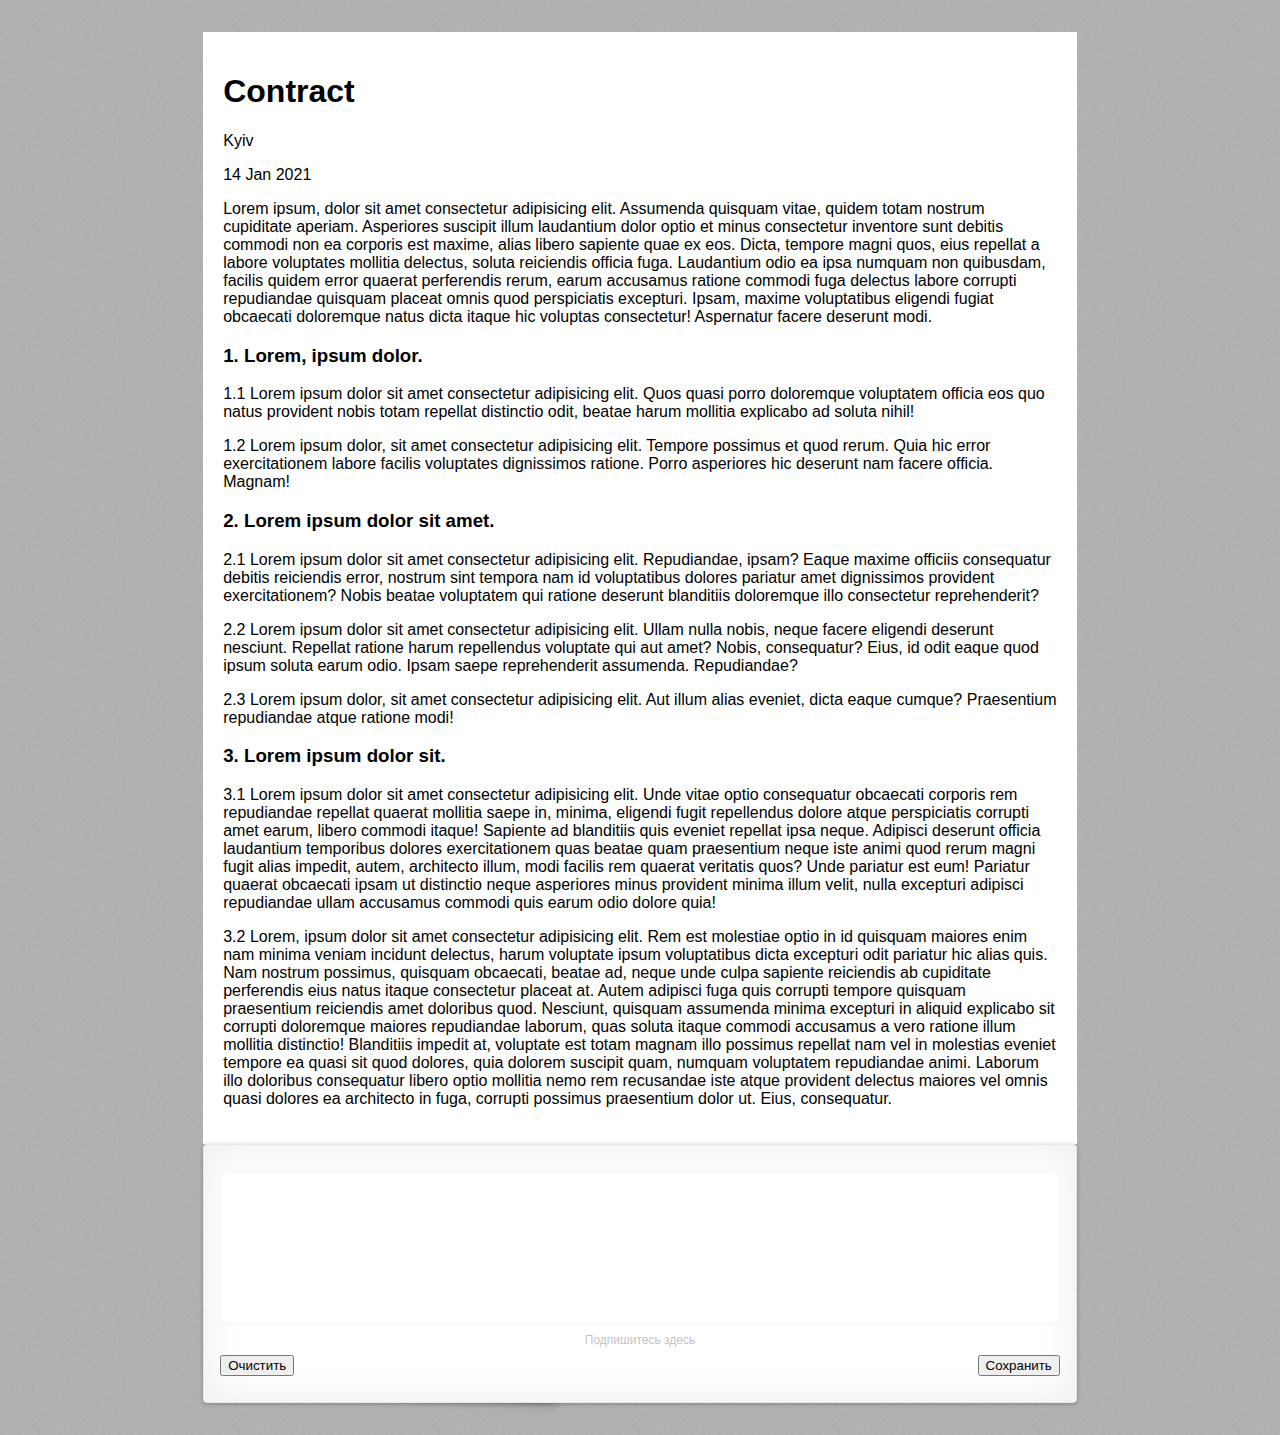
<file: index.html>
<!doctype html>
<html lang="en">
<head>
  <meta charset="utf-8">
  <title>Signature demo</title>
  <meta name="description" content="Signature demo test">

  <meta name="viewport" content="width=device-width, initial-scale=1, minimum-scale=1, maximum-scale=1, user-scalable=no">

  <meta name="apple-mobile-web-app-capable" content="yes">
  <meta name="apple-mobile-web-app-status-bar-style" content="black">

  <link rel="stylesheet" href="css/signature-pad.css">

  <!--[if IE]>
    <link rel="stylesheet" type="text/css" href="css/ie9.css">
  <![endif]-->

<!--   
  <script type="text/javascript">
    var _gaq = _gaq || [];
    _gaq.push(['_setAccount', 'UA-39365077-1']);
    _gaq.push(['_trackPageview']);

    (function() {
      var ga = document.createElement('script'); ga.type = 'text/javascript'; ga.async = true;
      ga.src = ('https:' == document.location.protocol ? 'https://ssl' : 'http://www') + '.google-analytics.com/ga.js';
      var s = document.getElementsByTagName('script')[0]; s.parentNode.insertBefore(ga, s);
    })();
  </script> -->
</head>
<body onselectstart="return false">
  <div id="contract">
    <h1>Contract</h1>
    <div class="cityData">
      <p>Kyiv</p>
      <p>14 Jan 2021</p>
    </div>
    <p>Lorem ipsum, dolor sit amet consectetur adipisicing elit. Assumenda quisquam vitae, quidem totam nostrum cupiditate aperiam. Asperiores suscipit illum laudantium dolor optio et minus consectetur inventore sunt debitis commodi non ea corporis est maxime, alias libero sapiente quae ex eos. Dicta, tempore magni quos, eius repellat a labore voluptates mollitia delectus, soluta reiciendis officia fuga. Laudantium odio ea ipsa numquam non quibusdam, facilis quidem error quaerat perferendis rerum, earum accusamus ratione commodi fuga delectus labore corrupti repudiandae quisquam placeat omnis quod perspiciatis excepturi. Ipsam, maxime voluptatibus eligendi fugiat obcaecati doloremque natus dicta itaque hic voluptas consectetur! Aspernatur facere deserunt modi.</p>
    <h3>1. Lorem, ipsum dolor.</h3>
    <p>1.1 Lorem ipsum dolor sit amet consectetur adipisicing elit. Quos quasi porro doloremque voluptatem officia eos quo natus provident nobis totam repellat distinctio odit, beatae harum mollitia explicabo ad soluta nihil!</p>
    <p>1.2 Lorem ipsum dolor, sit amet consectetur adipisicing elit. Tempore possimus et quod rerum. Quia hic error exercitationem labore facilis voluptates dignissimos ratione. Porro asperiores hic deserunt nam facere officia. Magnam!</p>
    <h3>2. Lorem ipsum dolor sit amet.</h3>
    <p>2.1 Lorem ipsum dolor sit amet consectetur adipisicing elit. Repudiandae, ipsam? Eaque maxime officiis consequatur debitis reiciendis error, nostrum sint tempora nam id voluptatibus dolores pariatur amet dignissimos provident exercitationem? Nobis beatae voluptatem qui ratione deserunt blanditiis doloremque illo consectetur reprehenderit?</p>
    <p>2.2 Lorem ipsum dolor sit amet consectetur adipisicing elit. Ullam nulla nobis, neque facere eligendi deserunt nesciunt. Repellat ratione harum repellendus voluptate qui aut amet? Nobis, consequatur? Eius, id odit eaque quod ipsum soluta earum odio. Ipsam saepe reprehenderit assumenda. Repudiandae?</p>
    <p>2.3 Lorem ipsum dolor, sit amet consectetur adipisicing elit. Aut illum alias eveniet, dicta eaque cumque? Praesentium repudiandae atque ratione modi!</p>
    <h3>3. Lorem ipsum dolor sit.</h3>
    <p>3.1 Lorem ipsum dolor sit amet consectetur adipisicing elit. Unde vitae optio consequatur obcaecati corporis rem repudiandae repellat quaerat mollitia saepe in, minima, eligendi fugit repellendus dolore atque perspiciatis corrupti amet earum, libero commodi itaque! Sapiente ad blanditiis quis eveniet repellat ipsa neque. Adipisci deserunt officia laudantium temporibus dolores exercitationem quas beatae quam praesentium neque iste animi quod rerum magni fugit alias impedit, autem, architecto illum, modi facilis rem quaerat veritatis quos? Unde pariatur est eum! Pariatur quaerat obcaecati ipsam ut distinctio neque asperiores minus provident minima illum velit, nulla excepturi adipisci repudiandae ullam accusamus commodi quis earum odio dolore quia!</p>
    <p>3.2 Lorem, ipsum dolor sit amet consectetur adipisicing elit. Rem est molestiae optio in id quisquam maiores enim nam minima veniam incidunt delectus, harum voluptate ipsum voluptatibus dicta excepturi odit pariatur hic alias quis. Nam nostrum possimus, quisquam obcaecati, beatae ad, neque unde culpa sapiente reiciendis ab cupiditate perferendis eius natus itaque consectetur placeat at. Autem adipisci fuga quis corrupti tempore quisquam praesentium reiciendis amet doloribus quod. Nesciunt, quisquam assumenda minima excepturi in aliquid explicabo sit corrupti doloremque maiores repudiandae laborum, quas soluta itaque commodi accusamus a vero ratione illum mollitia distinctio! Blanditiis impedit at, voluptate est totam magnam illo possimus repellat nam vel in molestias eveniet tempore ea quasi sit quod dolores, quia dolorem suscipit quam, numquam voluptatem repudiandae animi. Laborum illo doloribus consequatur libero optio mollitia nemo rem recusandae iste atque provident delectus maiores vel omnis quasi dolores ea architecto in fuga, corrupti possimus praesentium dolor ut. Eius, consequatur.</p>

    <div id="signatureField">

    </div>
  </div>
  <div id="signature-pad" class="signature-pad">

    <div class="signature-pad--body">
      <canvas></canvas>
    </div>
    <div class="signature-pad--footer">
      <div class="description">Подпишитесь здесь</div>

      <div class="signature-pad--actions">
        <div>
          <button type="button" class="button clear" data-action="clear">Очистить</button>
          <!-- <button type="button" class="button" data-action="change-color">Change color</button> -->
          <!-- <button type="button" class="button" data-action="undo">Назад</button> -->

        </div>
        <div>
          <!-- <button type="button" class="button save" data-action="save-png">Save as PNG</button> -->
          <button type="button" class="button save" data-action="save-jpg">Сохранить</button>
          <!-- <button type="button" class="button save" data-action="save-svg">Save as SVG</button> -->
        </div>
      </div>
    </div>
  </div>



  <script src="js/signature_pad.umd.js"></script>
  <script src="js/app.js"></script>

</body>
</html>
</file>
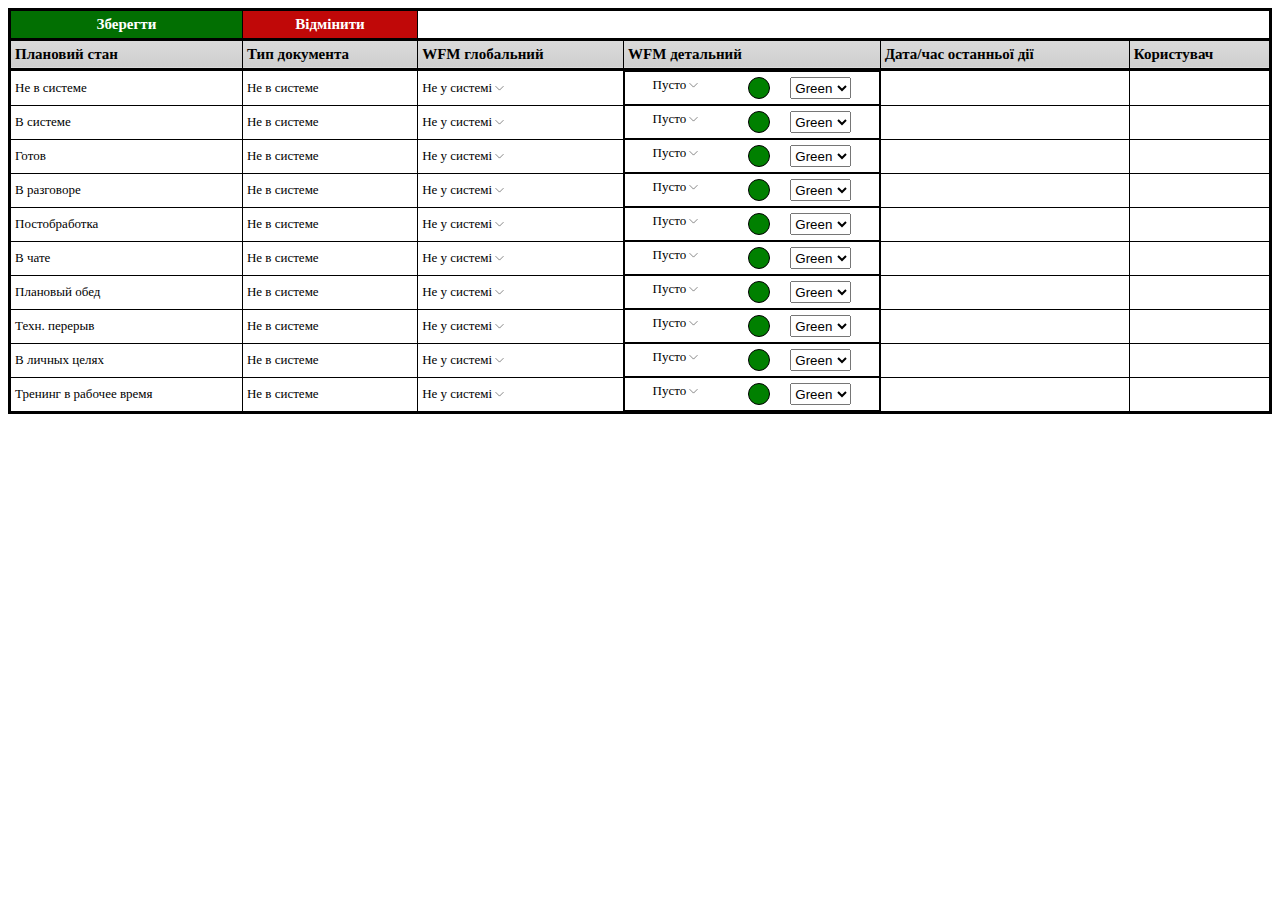
<file: second.html>
<!DOCTYPE html>
<html lang="en">
<head>
    <meta charset="UTF-8">
    <meta http-equiv="X-UA-Compatible" content="IE=edge">
    <meta name="viewport" content="width=device-width, initial-scale=1.0">
    <title>Document</title>
    <link rel="stylesheet" href="style.css">
</head>
<body>
    <table class="minimalistBlack">
        <thead>
        <tr>
            <th id="save">Зберегти</th>
            <th id="cancel">Відмінити</th>
        </tr>
        </thead>
        <thead>
        <tr>
            <th>Плановий стан</th>
            <th>Тип документа</th>
            <th>WFM глобальний</th>
            <th>WFM детальний</th>
            <th>Дата/час останньої дії</th>
            <th>Користувач</th>
        </tr>
        </thead>
        <tbody>
        <tr>
            <td>Не в системе</td>
            <td>Не в системе</td>
            <td>
                <div class="dropdown">
                    <div class="dropdown_open">
                        <a class="openDrop">Не у системі </a>
                        <img src="down-svgrepo-com.svg" onclick="changeGlobal(this)" alt="open">
                    </div>
                    <div class="dropdown_list">
                        <div>
                            <p>Не у системі</p>
                        </div>
                        <div><p onclick="changeText(this)">Робочий статус</p></div>
                        <div><p onclick="changeText(this)">Обід</p></div>
                        <div><p onclick="changeText(this)">Перерва</p></div>
                        <div><p onclick="changeText(this)">Навчання</p></div>
                        <div><p onclick="changeText(this)">Не робочий статус</p></div>

                    </div>
                </div>
            </td>
            <td class="moreWFM">

                <div class="dropdown">
                    <div class="dropdown_open">
                        <a class="openDrop">Пусто</a>
                        <img src="down-svgrepo-com.svg" onclick="changeGlobal(this)" alt="open">
                    </div>
                    <div class="dropdown_list changing_list">
                        <div class="addNew">
                            <input type="text">
                            <img src="add-svgrepo-com.svg" onclick="changeGlobal(this)" alt="add">
                        </div>
                        
                    </div>
                </div>
                <div class="more_color">
                    <div class="color"></div>
                    <select name="select" class="color_selected" onChange="changeColor();">
                        <option selected>Green</option>
                        <option>White</option>
                        <option>Yellow</option>
                        <option>Pink</option>
                        <option>Blue</option>
                        <option>Red</option>
                    </select>
                </div>
            </td>
            <td class="timeCheck"></td>
            <td class="userName"></td>
        </tr>
        <tr>
            <td>В системе</td>
            <td>Не в системе</td>
            <td>
                <div class="dropdown">
                    <div class="dropdown_open">
                        <a class="openDrop">Не у системі </a>
                        <img src="down-svgrepo-com.svg" onclick="changeGlobal(this)" alt="open">
                    </div>
                    <div class="dropdown_list">
                        <div>
                            <p>Не у системі</p>
                        </div>
                        <div><p onclick="changeText(this)">Робочий статус</p></div>
                        <div><p onclick="changeText(this)">Обід</p></div>
                        <div><p onclick="changeText(this)">Перерва</p></div>
                        <div><p onclick="changeText(this)">Навчання</p></div>
                        <div><p onclick="changeText(this)">Не робочий статус</p></div>

                    </div>
                </div>
            </td>
            <td class="moreWFM">

                <div class="dropdown">
                    <div class="dropdown_open">
                        <a class="openDrop">Пусто</a>
                        <img src="down-svgrepo-com.svg" onclick="changeGlobal(this)" alt="open">
                    </div>
                    <div class="dropdown_list changing_list">
                        <div class="addNew">
                            <input type="text">
                            <img src="add-svgrepo-com.svg" onclick="changeGlobal(this)" alt="add">
                        </div>
                        
                    </div>
                </div>
                <div class="more_color">
                    <div class="color"></div>
                    <select name="select" class="color_selected" onChange="changeColor();">
                        <option selected>Green</option>
                        <option>White</option>
                        <option>Yellow</option>
                        <option>Pink</option>
                        <option>Blue</option>
                        <option>Red</option>
                    </select>
                </div>
            </td>
            <td class="timeCheck"></td>
            <td class="userName"></td>
        </tr>
        <tr>
            <td>Готов</td>
            <td>Не в системе</td>
            <td>
                <div class="dropdown">
                    <div class="dropdown_open">
                        <a class="openDrop">Не у системі </a>
                        <img src="down-svgrepo-com.svg" onclick="changeGlobal(this)" alt="open">
                    </div>
                    <div class="dropdown_list">
                        <div>
                            <p>Не у системі</p>
                        </div>
                        <div><p onclick="changeText(this)">Робочий статус</p></div>
                        <div><p onclick="changeText(this)">Обід</p></div>
                        <div><p onclick="changeText(this)">Перерва</p></div>
                        <div><p onclick="changeText(this)">Навчання</p></div>
                        <div><p onclick="changeText(this)">Не робочий статус</p></div>

                    </div>
                </div>
            </td>
            <td class="moreWFM">

                <div class="dropdown">
                    <div class="dropdown_open">
                        <a class="openDrop">Пусто</a>
                        <img src="down-svgrepo-com.svg" onclick="changeGlobal(this)" alt="open">
                    </div>
                    <div class="dropdown_list changing_list">
                        <div class="addNew">
                            <input type="text">
                            <img src="add-svgrepo-com.svg" onclick="changeGlobal(this)" alt="add">
                        </div>
                        
                    </div>
                </div>
                <div class="more_color">
                    <div class="color"></div>
                    <select name="select" class="color_selected" onChange="changeColor();">
                        <option selected>Green</option>
                        <option>White</option>
                        <option>Yellow</option>
                        <option>Pink</option>
                        <option>Blue</option>
                        <option>Red</option>
                    </select>
                </div>
            </td>
            <td class="timeCheck"></td>
            <td class="userName"></td>
        </tr>
        <tr>
            <td>В разговоре</td>
            <td>Не в системе</td>
            <td>
                <div class="dropdown">
                    <div class="dropdown_open">
                        <a class="openDrop">Не у системі </a>
                        <img src="down-svgrepo-com.svg" onclick="changeGlobal(this)" alt="open">
                    </div>
                    <div class="dropdown_list">
                        <div>
                            <p>Не у системі</p>
                        </div>
                        <div><p onclick="changeText(this)">Робочий статус</p></div>
                        <div><p onclick="changeText(this)">Обід</p></div>
                        <div><p onclick="changeText(this)">Перерва</p></div>
                        <div><p onclick="changeText(this)">Навчання</p></div>
                        <div><p onclick="changeText(this)">Не робочий статус</p></div>

                    </div>
                </div>
            </td>
            <td class="moreWFM">

                <div class="dropdown">
                    <div class="dropdown_open">
                        <a class="openDrop">Пусто</a>
                        <img src="down-svgrepo-com.svg" onclick="changeGlobal(this)" alt="open">
                    </div>
                    <div class="dropdown_list changing_list">
                        <div class="addNew">
                            <input type="text">
                            <img src="add-svgrepo-com.svg" onclick="changeGlobal(this)" alt="add">
                        </div>
                        
                    </div>
                </div>
                <div class="more_color">
                    <div class="color"></div>
                    <select name="select" class="color_selected" onChange="changeColor();">
                        <option selected>Green</option>
                        <option>White</option>
                        <option>Yellow</option>
                        <option>Pink</option>
                        <option>Blue</option>
                        <option>Red</option>
                    </select>
                </div>
            </td>
            <td class="timeCheck"></td>
            <td class="userName"></td>
        </tr>
        <tr>
            <td>Постобработка</td>
            <td>Не в системе</td>
            <td>
                <div class="dropdown">
                    <div class="dropdown_open">
                        <a class="openDrop">Не у системі </a>
                        <img src="down-svgrepo-com.svg" onclick="changeGlobal(this)" alt="open">
                    </div>
                    <div class="dropdown_list">
                        <div>
                            <p>Не у системі</p>
                        </div>
                        <div><p onclick="changeText(this)">Робочий статус</p></div>
                        <div><p onclick="changeText(this)">Обід</p></div>
                        <div><p onclick="changeText(this)">Перерва</p></div>
                        <div><p onclick="changeText(this)">Навчання</p></div>
                        <div><p onclick="changeText(this)">Не робочий статус</p></div>

                    </div>
                </div>
            </td>
            <td class="moreWFM">

                <div class="dropdown">
                    <div class="dropdown_open">
                        <a class="openDrop">Пусто</a>
                        <img src="down-svgrepo-com.svg" onclick="changeGlobal(this)" alt="open">
                    </div>
                    <div class="dropdown_list changing_list">
                        <div class="addNew">
                            <input type="text">
                            <img src="add-svgrepo-com.svg" onclick="changeGlobal(this)" alt="add">
                        </div>
                        
                    </div>
                </div>
                <div class="more_color">
                    <div class="color"></div>
                    <select name="select" class="color_selected" onChange="changeColor();">
                        <option selected>Green</option>
                        <option>White</option>
                        <option>Yellow</option>
                        <option>Pink</option>
                        <option>Blue</option>
                        <option>Red</option>
                    </select>
                </div>
            </td>
            <td class="timeCheck"></td>
            <td class="userName"></td>
        </tr>
        <tr>
            <td>В чате</td>
            <td>Не в системе</td>
            <td>
                <div class="dropdown">
                    <div class="dropdown_open">
                        <a class="openDrop">Не у системі </a>
                        <img src="down-svgrepo-com.svg" onclick="changeGlobal(this)" alt="open">
                    </div>
                    <div class="dropdown_list">
                        <div>
                            <p>Не у системі</p>
                        </div>
                        <div><p onclick="changeText(this)">Робочий статус</p></div>
                        <div><p onclick="changeText(this)">Обід</p></div>
                        <div><p onclick="changeText(this)">Перерва</p></div>
                        <div><p onclick="changeText(this)">Навчання</p></div>
                        <div><p onclick="changeText(this)">Не робочий статус</p></div>

                    </div>
                </div>
            </td>
            <td class="moreWFM">

                <div class="dropdown">
                    <div class="dropdown_open">
                        <a class="openDrop">Пусто</a>
                        <img src="down-svgrepo-com.svg" onclick="changeGlobal(this)" alt="open">
                    </div>
                    <div class="dropdown_list changing_list">
                        <div class="addNew">
                            <input type="text">
                            <img src="add-svgrepo-com.svg" onclick="changeGlobal(this)" alt="add">
                        </div>
                        
                    </div>
                </div>
                <div class="more_color">
                    <div class="color"></div>
                    <select name="select" class="color_selected" onChange="changeColor();">
                        <option selected>Green</option>
                        <option>White</option>
                        <option>Yellow</option>
                        <option>Pink</option>
                        <option>Blue</option>
                        <option>Red</option>
                    </select>
                </div>
            </td>
            <td class="timeCheck"></td>
            <td class="userName"></td>
        </tr>
        <tr>
            <td>Плановый обед</td>
            <td>Не в системе</td>
            <td>
                <div class="dropdown">
                    <div class="dropdown_open">
                        <a class="openDrop">Не у системі </a>
                        <img src="down-svgrepo-com.svg" onclick="changeGlobal(this)" alt="open">
                    </div>
                    <div class="dropdown_list">
                        <div>
                            <p>Не у системі</p>
                        </div>
                        <div><p onclick="changeText(this)">Робочий статус</p></div>
                        <div><p onclick="changeText(this)">Обід</p></div>
                        <div><p onclick="changeText(this)">Перерва</p></div>
                        <div><p onclick="changeText(this)">Навчання</p></div>
                        <div><p onclick="changeText(this)">Не робочий статус</p></div>

                    </div>
                </div>
            </td>
            <td class="moreWFM">

                <div class="dropdown">
                    <div class="dropdown_open">
                        <a class="openDrop">Пусто</a>
                        <img src="down-svgrepo-com.svg" onclick="changeGlobal(this)" alt="open">
                    </div>
                    <div class="dropdown_list changing_list">
                        <div class="addNew">
                            <input type="text">
                            <img src="add-svgrepo-com.svg" onclick="changeGlobal(this)" alt="add">
                        </div>
                        
                    </div>
                </div>
                <div class="more_color">
                    <div class="color"></div>
                    <select name="select" class="color_selected" onChange="changeColor();">
                        <option selected>Green</option>
                        <option>White</option>
                        <option>Yellow</option>
                        <option>Pink</option>
                        <option>Blue</option>
                        <option>Red</option>
                    </select>
                </div>
            </td>
            <td class="timeCheck"></td>
            <td class="userName"></td>
        </tr>
        <tr>
            <td>Техн. перерыв </td>
            <td>Не в системе</td>
            <td>
                <div class="dropdown">
                    <div class="dropdown_open">
                        <a class="openDrop">Не у системі </a>
                        <img src="down-svgrepo-com.svg" onclick="changeGlobal(this)" alt="open">
                    </div>
                    <div class="dropdown_list">
                        <div>
                            <p>Не у системі</p>
                        </div>
                        <div><p onclick="changeText(this)">Робочий статус</p></div>
                        <div><p onclick="changeText(this)">Обід</p></div>
                        <div><p onclick="changeText(this)">Перерва</p></div>
                        <div><p onclick="changeText(this)">Навчання</p></div>
                        <div><p onclick="changeText(this)">Не робочий статус</p></div>

                    </div>
                </div>
            </td>
            <td class="moreWFM">

                <div class="dropdown">
                    <div class="dropdown_open">
                        <a class="openDrop">Пусто</a>
                        <img src="down-svgrepo-com.svg" onclick="changeGlobal(this)" alt="open">
                    </div>
                    <div class="dropdown_list changing_list">
                        <div class="addNew">
                            <input type="text">
                            <img src="add-svgrepo-com.svg" onclick="changeGlobal(this)" alt="add">
                        </div>
                        
                    </div>
                </div>
                <div class="more_color">
                    <div class="color"></div>
                    <select name="select" class="color_selected" onChange="changeColor();">
                        <option selected>Green</option>
                        <option>White</option>
                        <option>Yellow</option>
                        <option>Pink</option>
                        <option>Blue</option>
                        <option>Red</option>
                    </select>
                </div>
            </td>
            <td class="timeCheck"></td>
            <td class="userName"></td>
        </tr>
        <tr>
            <td>В личных целях </td>
            <td>Не в системе</td>
            <td>
                <div class="dropdown">
                    <div class="dropdown_open">
                        <a class="openDrop">Не у системі </a>
                        <img src="down-svgrepo-com.svg" onclick="changeGlobal(this)" alt="open">
                    </div>
                    <div class="dropdown_list">
                        <div>
                            <p>Не у системі</p>
                        </div>
                        <div><p onclick="changeText(this)">Робочий статус</p></div>
                        <div><p onclick="changeText(this)">Обід</p></div>
                        <div><p onclick="changeText(this)">Перерва</p></div>
                        <div><p onclick="changeText(this)">Навчання</p></div>
                        <div><p onclick="changeText(this)">Не робочий статус</p></div>

                    </div>
                </div>
            </td>
            <td class="moreWFM">

                <div class="dropdown">
                    <div class="dropdown_open">
                        <a class="openDrop">Пусто</a>
                        <img src="down-svgrepo-com.svg" onclick="changeGlobal(this)" alt="open">
                    </div>
                    <div class="dropdown_list changing_list">
                        <div class="addNew">
                            <input type="text">
                            <img src="add-svgrepo-com.svg" onclick="changeGlobal(this)" alt="add">
                        </div>
                        
                    </div>
                </div>
                <div class="more_color">
                    <div class="color"></div>
                    <select name="select" class="color_selected" onChange="changeColor();">
                        <option selected>Green</option>
                        <option>White</option>
                        <option>Yellow</option>
                        <option>Pink</option>
                        <option>Blue</option>
                        <option>Red</option>
                    </select>
                </div>
            </td>
            <td class="timeCheck"></td>
            <td class="userName"></td>
        </tr>
        <tr>
            <td>Тренинг в рабочее время</td>
            <td>Не в системе</td>
            <td>
                <div class="dropdown">
                    <div class="dropdown_open">
                        <a class="openDrop">Не у системі </a>
                        <img src="down-svgrepo-com.svg" onclick="changeGlobal(this)" alt="open">
                    </div>
                    <div class="dropdown_list">
                        <div>
                            <p>Не у системі</p>
                        </div>
                        <div><p onclick="changeText(this)">Робочий статус</p></div>
                        <div><p onclick="changeText(this)">Обід</p></div>
                        <div><p onclick="changeText(this)">Перерва</p></div>
                        <div><p onclick="changeText(this)">Навчання</p></div>
                        <div><p onclick="changeText(this)">Не робочий статус</p></div>

                    </div>
                </div>
            </td>
            <td class="moreWFM">

                <div class="dropdown">
                    <div class="dropdown_open">
                        <a class="openDrop">Пусто</a>
                        <img src="down-svgrepo-com.svg" onclick="changeGlobal(this)" alt="open">
                    </div>
                    <div class="dropdown_list changing_list">
                        <div class="addNew">
                            <input type="text">
                            <img src="add-svgrepo-com.svg" onclick="changeGlobal(this)" alt="add">
                        </div>
                        
                    </div>
                </div>
                <div class="more_color">
                    <div class="color"></div>
                    <select name="select" class="color_selected" onChange="changeColor();">
                        <option selected>Green</option>
                        <option>White</option>
                        <option>Yellow</option>
                        <option>Pink</option>
                        <option>Blue</option>
                        <option>Red</option>
                    </select>
                </div>
            </td>
            <td class="timeCheck"></td>
            <td class="userName"></td>
        </tr>
        </tbody>
        </table>
        
        <script src="main.js"></script>
</body>
</html>
</file>
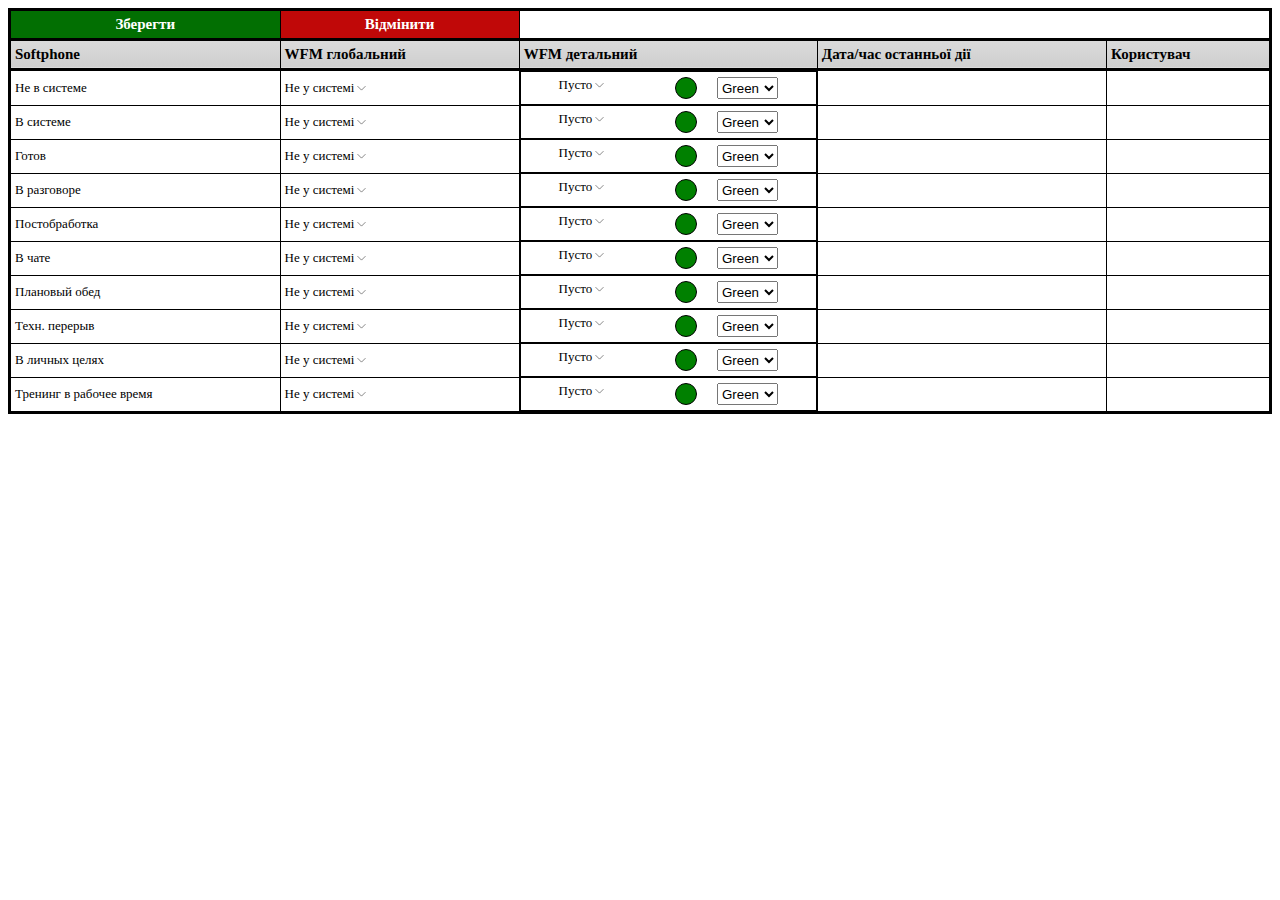
<file: third.html>
<!DOCTYPE html>
<html lang="en">
<head>
    <meta charset="UTF-8">
    <meta http-equiv="X-UA-Compatible" content="IE=edge">
    <meta name="viewport" content="width=device-width, initial-scale=1.0">
    <title>Document</title>
    <link rel="stylesheet" href="style.css">
</head>
<body>
    <table class="minimalistBlack">
        <thead>
        <tr>
            <th id="save">Зберегти</th>
            <th id="cancel">Відмінити</th>
        </tr>
        </thead>
        <thead>
        <tr>
            <th>Softphone</th>
            <th>WFM глобальний</th>
            <th>WFM детальний</th>
            <th>Дата/час останньої дії</th>
            <th>Користувач</th>
        </tr>
        </thead>
        <tbody>
        <tr>
            <td>Не в системе</td>
            <td>
                <div class="dropdown">
                    <div class="dropdown_open">
                        <a class="openDrop">Не у системі </a>
                        <img src="down-svgrepo-com.svg" onclick="changeGlobal(this)" alt="open">
                    </div>
                    <div class="dropdown_list">
                        <div>
                            <p>Не у системі</p>
                        </div>
                        <div><p onclick="changeText(this)">Робочий статус</p></div>
                        <div><p onclick="changeText(this)">Обід</p></div>
                        <div><p onclick="changeText(this)">Перерва</p></div>
                        <div><p onclick="changeText(this)">Навчання</p></div>
                        <div><p onclick="changeText(this)">Не робочий статус</p></div>

                    </div>
                </div>
            </td>
            <td class="moreWFM">

                <div class="dropdown">
                    <div class="dropdown_open">
                        <a class="openDrop">Пусто</a>
                        <img src="down-svgrepo-com.svg" onclick="changeGlobal(this)" alt="open">
                    </div>
                    <div class="dropdown_list changing_list">
                        <div class="addNew">
                            <input type="text">
                            <img src="add-svgrepo-com.svg" onclick="changeGlobal(this)" alt="add">
                        </div>
                        
                    </div>
                </div>
                <div class="more_color">
                    <div class="color"></div>
                    <select name="select" class="color_selected" onChange="changeColor();">
                        <option selected>Green</option>
                        <option>White</option>
                        <option>Yellow</option>
                        <option>Pink</option>
                        <option>Blue</option>
                        <option>Red</option>
                    </select>
                </div>
            </td>
            <td class="timeCheck"></td>
            <td class="userName"></td>
        </tr>
        <tr>
            <td>В системе</td>
            <td>
                <div class="dropdown">
                    <div class="dropdown_open">
                        <a class="openDrop">Не у системі </a>
                        <img src="down-svgrepo-com.svg" onclick="changeGlobal(this)" alt="open">
                    </div>
                    <div class="dropdown_list">
                        <div>
                            <p>Не у системі</p>
                        </div>
                        <div><p onclick="changeText(this)">Робочий статус</p></div>
                        <div><p onclick="changeText(this)">Обід</p></div>
                        <div><p onclick="changeText(this)">Перерва</p></div>
                        <div><p onclick="changeText(this)">Навчання</p></div>
                        <div><p onclick="changeText(this)">Не робочий статус</p></div>

                    </div>
                </div>
            </td>
            <td class="moreWFM">

                <div class="dropdown">
                    <div class="dropdown_open">
                        <a class="openDrop">Пусто</a>
                        <img src="down-svgrepo-com.svg" onclick="changeGlobal(this)" alt="open">
                    </div>
                    <div class="dropdown_list changing_list">
                        <div class="addNew">
                            <input type="text">
                            <img src="add-svgrepo-com.svg" onclick="changeGlobal(this)" alt="add">
                        </div>
                        
                    </div>
                </div>
                <div class="more_color">
                    <div class="color"></div>
                    <select name="select" class="color_selected" onChange="changeColor();">
                        <option selected>Green</option>
                        <option>White</option>
                        <option>Yellow</option>
                        <option>Pink</option>
                        <option>Blue</option>
                        <option>Red</option>
                    </select>
                </div>
            </td>
            <td class="timeCheck"></td>
            <td class="userName"></td>
        </tr>
        <tr>
            <td>Готов</td>
            <td>
                <div class="dropdown">
                    <div class="dropdown_open">
                        <a class="openDrop">Не у системі </a>
                        <img src="down-svgrepo-com.svg" onclick="changeGlobal(this)" alt="open">
                    </div>
                    <div class="dropdown_list">
                        <div>
                            <p>Не у системі</p>
                        </div>
                        <div><p onclick="changeText(this)">Робочий статус</p></div>
                        <div><p onclick="changeText(this)">Обід</p></div>
                        <div><p onclick="changeText(this)">Перерва</p></div>
                        <div><p onclick="changeText(this)">Навчання</p></div>
                        <div><p onclick="changeText(this)">Не робочий статус</p></div>

                    </div>
                </div>
            </td>
            <td class="moreWFM">

                <div class="dropdown">
                    <div class="dropdown_open">
                        <a class="openDrop">Пусто</a>
                        <img src="down-svgrepo-com.svg" onclick="changeGlobal(this)" alt="open">
                    </div>
                    <div class="dropdown_list changing_list">
                        <div class="addNew">
                            <input type="text">
                            <img src="add-svgrepo-com.svg" onclick="changeGlobal(this)" alt="add">
                        </div>
                        
                    </div>
                </div>
                <div class="more_color">
                    <div class="color"></div>
                    <select name="select" class="color_selected" onChange="changeColor();">
                        <option selected>Green</option>
                        <option>White</option>
                        <option>Yellow</option>
                        <option>Pink</option>
                        <option>Blue</option>
                        <option>Red</option>
                    </select>
                </div>
            </td>
            <td class="timeCheck"></td>
            <td class="userName"></td>
        </tr>
        <tr>
            <td>В разговоре</td>
            <td>
                <div class="dropdown">
                    <div class="dropdown_open">
                        <a class="openDrop">Не у системі </a>
                        <img src="down-svgrepo-com.svg" onclick="changeGlobal(this)" alt="open">
                    </div>
                    <div class="dropdown_list">
                        <div>
                            <p>Не у системі</p>
                        </div>
                        <div><p onclick="changeText(this)">Робочий статус</p></div>
                        <div><p onclick="changeText(this)">Обід</p></div>
                        <div><p onclick="changeText(this)">Перерва</p></div>
                        <div><p onclick="changeText(this)">Навчання</p></div>
                        <div><p onclick="changeText(this)">Не робочий статус</p></div>

                    </div>
                </div>
            </td>
            <td class="moreWFM">

                <div class="dropdown">
                    <div class="dropdown_open">
                        <a class="openDrop">Пусто</a>
                        <img src="down-svgrepo-com.svg" onclick="changeGlobal(this)" alt="open">
                    </div>
                    <div class="dropdown_list changing_list">
                        <div class="addNew">
                            <input type="text">
                            <img src="add-svgrepo-com.svg" onclick="changeGlobal(this)" alt="add">
                        </div>
                        
                    </div>
                </div>
                <div class="more_color">
                    <div class="color"></div>
                    <select name="select" class="color_selected" onChange="changeColor();">
                        <option selected>Green</option>
                        <option>White</option>
                        <option>Yellow</option>
                        <option>Pink</option>
                        <option>Blue</option>
                        <option>Red</option>
                    </select>
                </div>
            </td>
            <td class="timeCheck"></td>
            <td class="userName"></td>
        </tr>
        <tr>
            <td>Постобработка</td>
            <td>
                <div class="dropdown">
                    <div class="dropdown_open">
                        <a class="openDrop">Не у системі </a>
                        <img src="down-svgrepo-com.svg" onclick="changeGlobal(this)" alt="open">
                    </div>
                    <div class="dropdown_list">
                        <div>
                            <p>Не у системі</p>
                        </div>
                        <div><p onclick="changeText(this)">Робочий статус</p></div>
                        <div><p onclick="changeText(this)">Обід</p></div>
                        <div><p onclick="changeText(this)">Перерва</p></div>
                        <div><p onclick="changeText(this)">Навчання</p></div>
                        <div><p onclick="changeText(this)">Не робочий статус</p></div>

                    </div>
                </div>
            </td>
            <td class="moreWFM">

                <div class="dropdown">
                    <div class="dropdown_open">
                        <a class="openDrop">Пусто</a>
                        <img src="down-svgrepo-com.svg" onclick="changeGlobal(this)" alt="open">
                    </div>
                    <div class="dropdown_list changing_list">
                        <div class="addNew">
                            <input type="text">
                            <img src="add-svgrepo-com.svg" onclick="changeGlobal(this)" alt="add">
                        </div>
                        
                    </div>
                </div>
                <div class="more_color">
                    <div class="color"></div>
                    <select name="select" class="color_selected" onChange="changeColor();">
                        <option selected>Green</option>
                        <option>White</option>
                        <option>Yellow</option>
                        <option>Pink</option>
                        <option>Blue</option>
                        <option>Red</option>
                    </select>
                </div>
            </td>
            <td class="timeCheck"></td>
            <td class="userName"></td>
        </tr>
        <tr>
            <td>В чате</td>
            <td>
                <div class="dropdown">
                    <div class="dropdown_open">
                        <a class="openDrop">Не у системі </a>
                        <img src="down-svgrepo-com.svg" onclick="changeGlobal(this)" alt="open">
                    </div>
                    <div class="dropdown_list">
                        <div>
                            <p>Не у системі</p>
                        </div>
                        <div><p onclick="changeText(this)">Робочий статус</p></div>
                        <div><p onclick="changeText(this)">Обід</p></div>
                        <div><p onclick="changeText(this)">Перерва</p></div>
                        <div><p onclick="changeText(this)">Навчання</p></div>
                        <div><p onclick="changeText(this)">Не робочий статус</p></div>

                    </div>
                </div>
            </td>
            <td class="moreWFM">

                <div class="dropdown">
                    <div class="dropdown_open">
                        <a class="openDrop">Пусто</a>
                        <img src="down-svgrepo-com.svg" onclick="changeGlobal(this)" alt="open">
                    </div>
                    <div class="dropdown_list changing_list">
                        <div class="addNew">
                            <input type="text">
                            <img src="add-svgrepo-com.svg" onclick="changeGlobal(this)" alt="add">
                        </div>
                        
                    </div>
                </div>
                <div class="more_color">
                    <div class="color"></div>
                    <select name="select" class="color_selected" onChange="changeColor();">
                        <option selected>Green</option>
                        <option>White</option>
                        <option>Yellow</option>
                        <option>Pink</option>
                        <option>Blue</option>
                        <option>Red</option>
                    </select>
                </div>
            </td>
            <td class="timeCheck"></td>
            <td class="userName"></td>
        </tr>
        <tr>
            <td>Плановый обед</td>
            <td>
                <div class="dropdown">
                    <div class="dropdown_open">
                        <a class="openDrop">Не у системі </a>
                        <img src="down-svgrepo-com.svg" onclick="changeGlobal(this)" alt="open">
                    </div>
                    <div class="dropdown_list">
                        <div>
                            <p>Не у системі</p>
                        </div>
                        <div><p onclick="changeText(this)">Робочий статус</p></div>
                        <div><p onclick="changeText(this)">Обід</p></div>
                        <div><p onclick="changeText(this)">Перерва</p></div>
                        <div><p onclick="changeText(this)">Навчання</p></div>
                        <div><p onclick="changeText(this)">Не робочий статус</p></div>

                    </div>
                </div>
            </td>
            <td class="moreWFM">

                <div class="dropdown">
                    <div class="dropdown_open">
                        <a class="openDrop">Пусто</a>
                        <img src="down-svgrepo-com.svg" onclick="changeGlobal(this)" alt="open">
                    </div>
                    <div class="dropdown_list changing_list">
                        <div class="addNew">
                            <input type="text">
                            <img src="add-svgrepo-com.svg" onclick="changeGlobal(this)" alt="add">
                        </div>
                        
                    </div>
                </div>
                <div class="more_color">
                    <div class="color"></div>
                    <select name="select" class="color_selected" onChange="changeColor();">
                        <option selected>Green</option>
                        <option>White</option>
                        <option>Yellow</option>
                        <option>Pink</option>
                        <option>Blue</option>
                        <option>Red</option>
                    </select>
                </div>
            </td>
            <td class="timeCheck"></td>
            <td class="userName"></td>
        </tr>
        <tr>
            <td>Техн. перерыв </td>
            <td>
                <div class="dropdown">
                    <div class="dropdown_open">
                        <a class="openDrop">Не у системі </a>
                        <img src="down-svgrepo-com.svg" onclick="changeGlobal(this)" alt="open">
                    </div>
                    <div class="dropdown_list">
                        <div>
                            <p>Не у системі</p>
                        </div>
                        <div><p onclick="changeText(this)">Робочий статус</p></div>
                        <div><p onclick="changeText(this)">Обід</p></div>
                        <div><p onclick="changeText(this)">Перерва</p></div>
                        <div><p onclick="changeText(this)">Навчання</p></div>
                        <div><p onclick="changeText(this)">Не робочий статус</p></div>

                    </div>
                </div>
            </td>
            <td class="moreWFM">

                <div class="dropdown">
                    <div class="dropdown_open">
                        <a class="openDrop">Пусто</a>
                        <img src="down-svgrepo-com.svg" onclick="changeGlobal(this)" alt="open">
                    </div>
                    <div class="dropdown_list changing_list">
                        <div class="addNew">
                            <input type="text">
                            <img src="add-svgrepo-com.svg" onclick="changeGlobal(this)" alt="add">
                        </div>
                        
                    </div>
                </div>
                <div class="more_color">
                    <div class="color"></div>
                    <select name="select" class="color_selected" onChange="changeColor();">
                        <option selected>Green</option>
                        <option>White</option>
                        <option>Yellow</option>
                        <option>Pink</option>
                        <option>Blue</option>
                        <option>Red</option>
                    </select>
                </div>
            </td>
            <td class="timeCheck"></td>
            <td class="userName"></td>
        </tr>
        <tr>
            <td>В личных целях </td>
            <td>
                <div class="dropdown">
                    <div class="dropdown_open">
                        <a class="openDrop">Не у системі </a>
                        <img src="down-svgrepo-com.svg" onclick="changeGlobal(this)" alt="open">
                    </div>
                    <div class="dropdown_list">
                        <div>
                            <p>Не у системі</p>
                        </div>
                        <div><p onclick="changeText(this)">Робочий статус</p></div>
                        <div><p onclick="changeText(this)">Обід</p></div>
                        <div><p onclick="changeText(this)">Перерва</p></div>
                        <div><p onclick="changeText(this)">Навчання</p></div>
                        <div><p onclick="changeText(this)">Не робочий статус</p></div>

                    </div>
                </div>
            </td>
            <td class="moreWFM">

                <div class="dropdown">
                    <div class="dropdown_open">
                        <a class="openDrop">Пусто</a>
                        <img src="down-svgrepo-com.svg" onclick="changeGlobal(this)" alt="open">
                    </div>
                    <div class="dropdown_list changing_list">
                        <div class="addNew">
                            <input type="text">
                            <img src="add-svgrepo-com.svg" onclick="changeGlobal(this)" alt="add">
                        </div>
                        
                    </div>
                </div>
                <div class="more_color">
                    <div class="color"></div>
                    <select name="select" class="color_selected" onChange="changeColor();">
                        <option selected>Green</option>
                        <option>White</option>
                        <option>Yellow</option>
                        <option>Pink</option>
                        <option>Blue</option>
                        <option>Red</option>
                    </select>
                </div>
            </td>
            <td class="timeCheck"></td>
            <td class="userName"></td>
        </tr>
        <tr>
            <td>Тренинг в рабочее время</td>
            <td>
                <div class="dropdown">
                    <div class="dropdown_open">
                        <a class="openDrop">Не у системі </a>
                        <img src="down-svgrepo-com.svg" onclick="changeGlobal(this)" alt="open">
                    </div>
                    <div class="dropdown_list">
                        <div>
                            <p>Не у системі</p>
                        </div>
                        <div><p onclick="changeText(this)">Робочий статус</p></div>
                        <div><p onclick="changeText(this)">Обід</p></div>
                        <div><p onclick="changeText(this)">Перерва</p></div>
                        <div><p onclick="changeText(this)">Навчання</p></div>
                        <div><p onclick="changeText(this)">Не робочий статус</p></div>

                    </div>
                </div>
            </td>
            <td class="moreWFM">

                <div class="dropdown">
                    <div class="dropdown_open">
                        <a class="openDrop">Пусто</a>
                        <img src="down-svgrepo-com.svg" onclick="changeGlobal(this)" alt="open">
                    </div>
                    <div class="dropdown_list changing_list">
                        <div class="addNew">
                            <input type="text">
                            <img src="add-svgrepo-com.svg" onclick="changeGlobal(this)" alt="add">
                        </div>
                        
                    </div>
                </div>
                <div class="more_color">
                    <div class="color"></div>
                    <select name="select" class="color_selected" onChange="changeColor();">
                        <option selected>Green</option>
                        <option>White</option>
                        <option>Yellow</option>
                        <option>Pink</option>
                        <option>Blue</option>
                        <option>Red</option>
                    </select>
                </div>
            </td>
            <td class="timeCheck"></td>
            <td class="userName"></td>
        </tr>
        </tbody>
        </table>
        
        <script src="main.js"></script>
</body>
</html>
</file>
<file: css/signature-pad.css>
*,
*::before,
*::after {
  box-sizing: border-box;
}

body {
  display: -webkit-box;
  display: -ms-flexbox;
  display: flex;
  flex-direction: column;
  -webkit-box-pack: center;
      -ms-flex-pack: center;
          justify-content: center;
  -webkit-box-align: center;
      -ms-flex-align: center;
          align-items: center;
  height: auto;
  width: 100%;
  -webkit-user-select: none;
     -moz-user-select: none;
      -ms-user-select: none;
          user-select: none;
  margin: 0;
  padding: 32px 16px;
  background: url("[data-uri]") repeat scroll center center #b3b3b3;
  font-family: Helvetica, Sans-Serif;
}

.signature-pad {
  /* position: relative; */
  display: -webkit-box;
  display: -ms-flexbox;
  display: flex;
  -webkit-box-orient: vertical;
  -webkit-box-direction: normal;
      -ms-flex-direction: column;
          flex-direction: column;
  font-size: 10px;
  width: 70%;
  height: 100%;
  /* max-width: 700px; */
  max-height: 460px;
  border: 1px solid #e8e8e8;
  background-color: #fff;
  box-shadow: 0 1px 4px rgba(0, 0, 0, 0.27), 0 0 40px rgba(0, 0, 0, 0.08) inset;
  border-radius: 4px;
  padding: 16px;
}

.signature-pad::before,
.signature-pad::after {
  /* position: absolute; */
  z-index: -1;
  content: "";
  width: 40%;
  height: 10px;
  bottom: 10px;
  background: transparent;
  box-shadow: 0 8px 12px rgba(0, 0, 0, 0.4);
}

.signature-pad::before {
  left: 20px;
  -webkit-transform: skew(-3deg) rotate(-3deg);
          transform: skew(-3deg) rotate(-3deg);
}

.signature-pad::after {
  right: 20px;
  -webkit-transform: skew(3deg) rotate(3deg);
          transform: skew(3deg) rotate(3deg);
}

.signature-pad--body {
  /* position: relative; */
  -webkit-box-flex: 1;
      -ms-flex: 1;
          flex: 1;
  border: 1px solid #f4f4f4;
}

.signature-pad--body
canvas {
  /* position: absolute; */
  left: 0;
  top: 0;
  width: 100%;
  height: 100%;
  border-radius: 4px;
  box-shadow: 0 0 5px rgba(0, 0, 0, 0.02) inset;
}

.signature-pad--footer {
  color: #C3C3C3;
  text-align: center;
  font-size: 1.2em;
  margin-top: 8px;
}

.signature-pad--actions {
  display: -webkit-box;
  display: -ms-flexbox;
  display: flex;
  -webkit-box-pack: justify;
      -ms-flex-pack: justify;
          justify-content: space-between;
  margin-top: 8px;
}

#contract{
  width:70%;
  background-color: #fff;
  padding: 20px;
}

#signatureField{
  max-width: 100%;
}
#signatureField img{
  max-width: 100%;
}
@media (max-width: 940px) {
  #contract{
    width:100%;
    background-color: #fff;
    padding: 10px;
  }
  .signature-pad{
    width: 100%;
  }
}
</file>
<file: css/ie9.css>
.signature-pad {
  margin: auto;
  height: auto;
}

.signature-pad--body {
  min-height: 360px;
}

.signature-pad--actions {
  overflow: hidden;
}

.signature-pad--actions > div:first-child {
  float: left;
}

.signature-pad--actions > div:last-child {
  float: right;
}
</file>
<file: style.css>
table.minimalistBlack {
    border: 3px solid #000000;
    width: 100%;
    text-align: left;
    border-collapse: collapse;
  }
  table.minimalistBlack td, table.minimalistBlack th {
    border: 1px solid #000000;
    padding: 5px 4px;
  }
  table.minimalistBlack tbody td {
    font-size: 13px;
  }
  table.minimalistBlack thead {
    background: #CFCFCF;
    background: -moz-linear-gradient(top, #dbdbdb 0%, #d3d3d3 66%, #CFCFCF 100%);
    background: -webkit-linear-gradient(top, #dbdbdb 0%, #d3d3d3 66%, #CFCFCF 100%);
    background: linear-gradient(to bottom, #dbdbdb 0%, #d3d3d3 66%, #CFCFCF 100%);
    border-bottom: 3px solid #000000;
  }
  table.minimalistBlack thead th {
    font-size: 15px;
    font-weight: bold;
    color: #000000;
    text-align: left;
  }
  .moreWFM{
      display: flex;
      justify-content: space-around;
  }
  img{
      cursor: pointer;
  }
  .moreSvg img{
      width: 20px;
      cursor: pointer;
  }
  .more_color{
      display: flex;
  }
  .more_select{
      width: 100px;
  }
  .color{
    width: 20px;
    height: 20px;
    border-radius: 50px;
    margin-right: 20px;
    border:solid 1px #000; 
  }
  .dropdown_open{
      display: flex;
  }
.dropdown_open img{
    width: 15px;
    cursor: pointer;
}
.openDrop{
    display: flex;
    justify-content: center;
}
.dropdown_list{
    display: none;
    position: absolute;
    background-color: #d5d1d1;
    min-width: 150px;
    border-radius: 10px;
    overflow: auto;
    border: 1px solid #ddd;
    z-index: 1;
}
.dropdown_list p {
    cursor: pointer;
    border-style: solid;
    border-width: 0 0 1px 0;
    height: 100%;
    margin: 0;
    padding: 13px 0;
}
.dropdown_list p:hover{
    background-color: #ffffff;
}
.dropdown_list p:last-child{
    border:none;
}
.show{
    display: block!important;
}
.transform{
    transform: rotateX(180deg);
}
.dropdown_list img{
    width:20px;
}
.addNew{
display: flex;
}
.changing_list div:last-child{
    padding: 10px;
}
.dropdown_list  div{
    display: flex;
}
.dropdown_list  div p{
    width: 100%;
    padding: 5px;
}
.changing_list  div p{
    width: 90%;
}
.colorList div{
    width: 20px;
    height: 20px;
    border-radius: 50px;
}
#save{
    background-color: rgb(2, 111, 2);
    color: #fff;
    text-align: center;
    cursor: pointer;
}
#cancel{
    background-color: rgb(192, 8, 8);
    color: #fff;
    text-align: center;
    cursor: pointer;
}
.moreList{
    padding: 0 10px;
}
</file>
